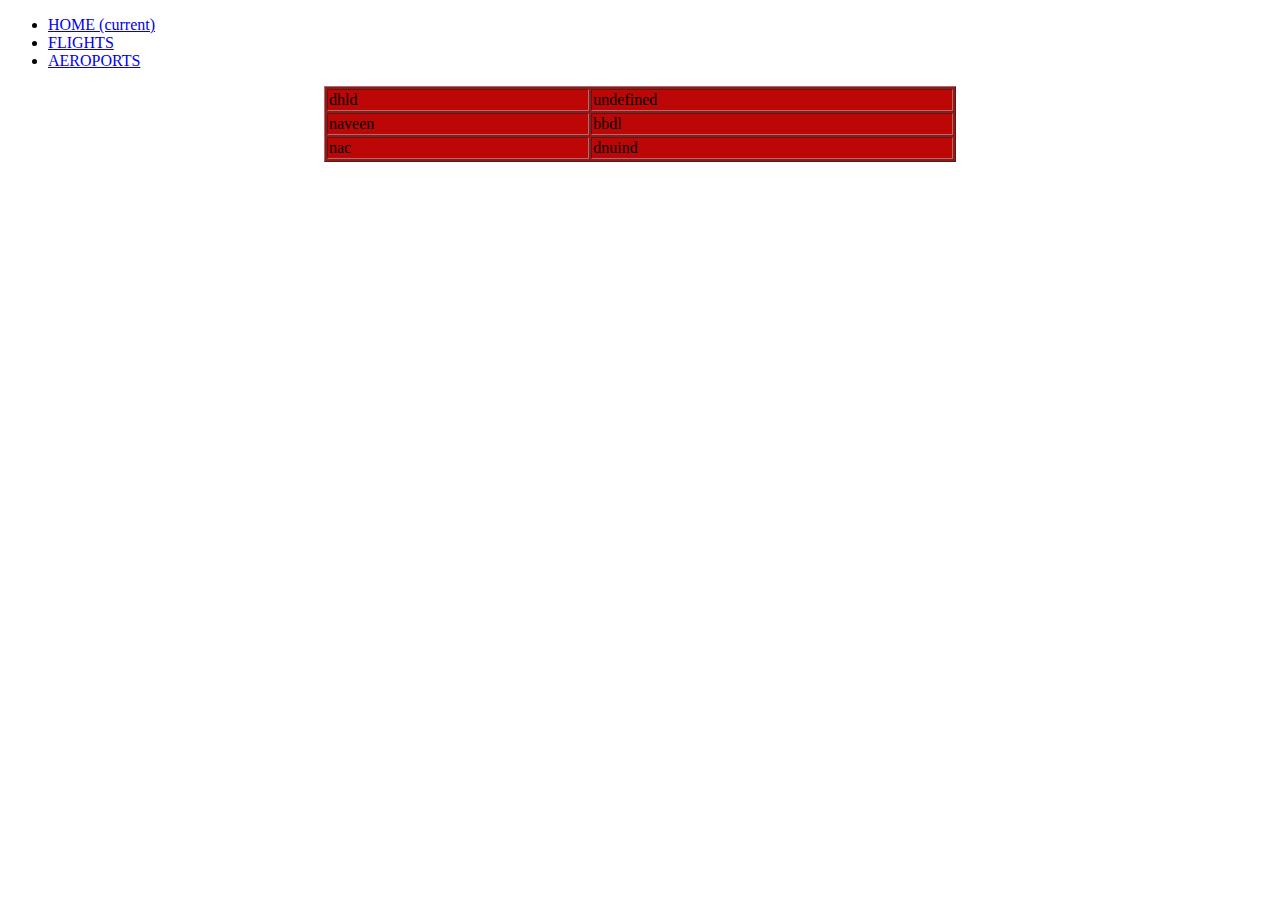
<file: raf.html>
<!DOCTYPE html>
<html lang="en">
<head>
    <meta charset="utf-8">
    <meta name="viewport" content="width=device-width, initial-scale=1, shrink-to-fit=no">
    
    <!-- SEO Meta Tags -->
    <meta name="description" content="Aria is a business focused HTML landing page template built with Bootstrap to help you create lead generation websites for companies and their services.">
    <meta name="author" content="Inovatik">

    <!-- OG Meta Tags to improve the way the post looks when you share the page on LinkedIn, Facebook, Google+ -->
	<meta property="og:site_name" content="" /> <!-- website name -->
	<meta property="og:site" content="" /> <!-- website link -->
	<meta property="og:title" content=""/> <!-- title shown in the actual shared post -->
	<meta property="og:description" content="" /> <!-- description shown in the actual shared post -->
	<meta property="og:image" content="" /> <!-- image link, make sure it's jpg -->
	<meta property="og:url" content="" /> <!-- where do you want your post to link to -->
	<meta property="og:type" content="article" />

    <!-- Website Title -->
    <title>Aria - Air Traffic Simulator</title>
    
   
    <!-- <link rel="icon" href="images/favicon.png"> -->
</head>
<body data-spy="scroll" data-target=".fixed-top">


        <div class="collapse navbar-collapse" id="navbarsExampleDefault">
            <ul class="navbar-nav ml-auto">
                <li class="nav-item">
                    <a class="nav-link page-scroll" href="#header">HOME <span class="sr-only">(current)</span></a>
                </li>
                <li class="nav-item">
                    <a class="nav-link page-scroll" href="/MapRouting/flights.html">FLIGHTS</a>
                </li>
                <li class="nav-item">
                    <a class="nav-link page-scroll" href="/MapRouting/aeroport.html">AEROPORTS</a>
                </li>
            <span class="nav-item social-icons">
                <span class="fa-stack">
                    <a href="#your-link">
                        <span class="hexagon"></span>
                        <i class="fab fa-facebook-f fa-stack-1x"></i>
                    </a>
                </span>
                <span class="fa-stack">
                    <a href="#your-link">
                        <span class="hexagon"></span>
                        <i class="fab fa-twitter fa-stack-1x"></i>
                    </a>
                </span>
            </span>
        </div>
    </nav> <!-- end of navbar -->
    <!-- end of navbar -->

    <!-- Header -->
    <header id="header" class="header">
        <div class="header-content">
            <div class="container">
                <div class="row">
                    <div class="col-lg-12">
                        <div class="text-container">
                            <table>
                                <tr>
                                <div id="table"></div>
                                </tr>
                            </table>

                        </div>
                    </div> <!-- end of col -->
                </div> <!-- end of row -->
            </div> <!-- end of container -->
        </div> <!-- end of header-content -->
    </header> <!-- end of header -->
    <!-- end of header -->
    <!-- Scripts -->
    <script>
       function funCall(){
	var html = "<table style=background:#bd0606; align=center width=50%  height=50% border='1|1'>";
	var mydata = []
	//   class=marginStyle align=center border='1|1'
	setTimeout(()=>{
		mydata=[
		   {course_name:'dhld',traitement_name:'hbk'},
		   {course_name:'naveen',trainer_name:'bbdl'},
		   {course_name:'nac',trainer_name:'dnuind'},
]
	for( var i=0 ; i <mydata.length; i++){
		html+="<tr >";
		html+="<td >"+mydata[i].course_name+"</td>";
		html+="<td >"+mydata[i].trainer_name+"</td>";
		html+="</tr>";
	}
	document.getElementById("table").innerHTML = html;
	},500);
}
funCall();

    </script>
  
</body>
</html>
</file>
